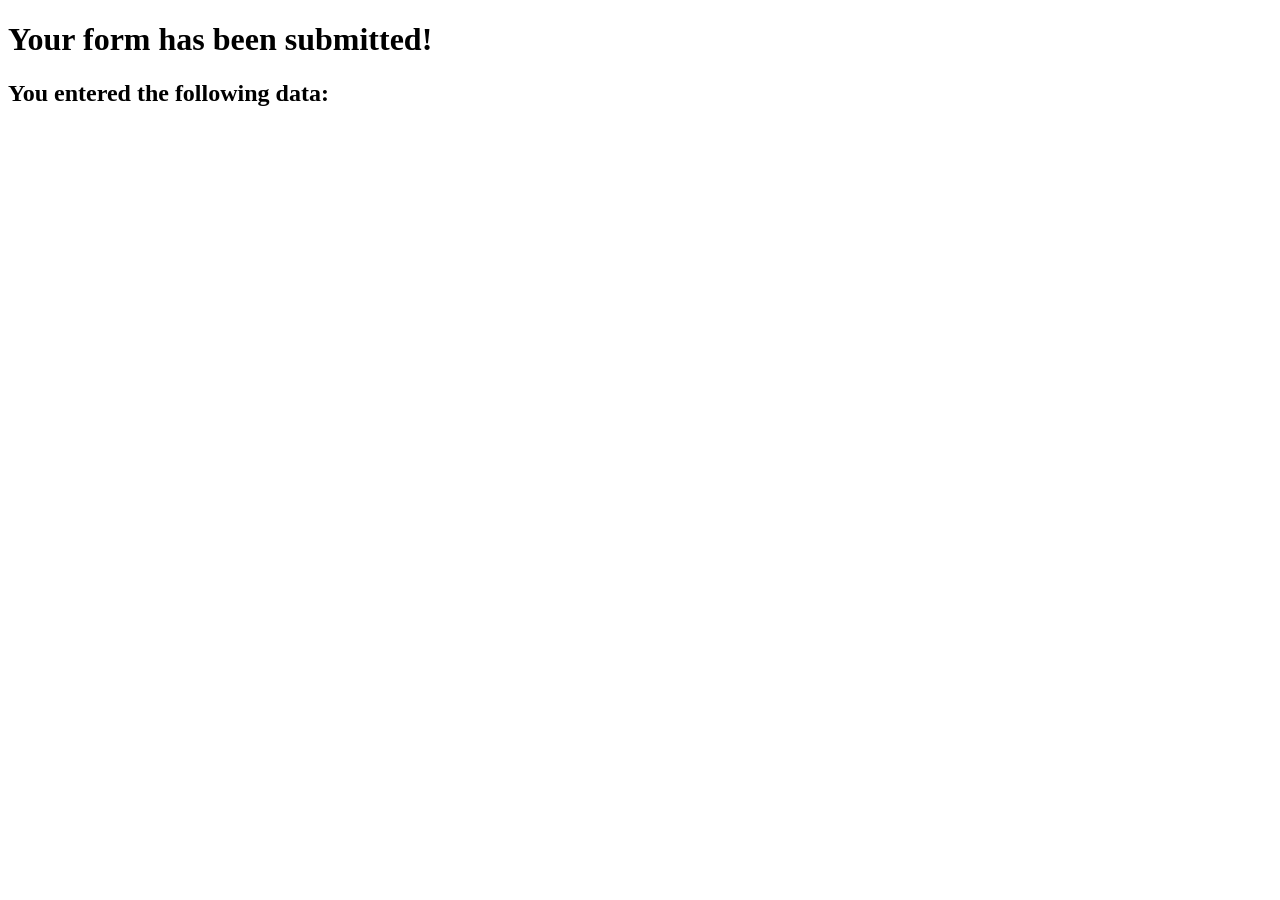
<file: Bookings/booknowconfirmation.html>
<!DOCTYPE html PUBLIC "-//W3C//DTD XHTML 1.0 Strict//EN"
    "http://www.w3.org/TR/xhtml1/DTD/xhtml1-strict.dtd">
<html>
<head>
<title>Book Now</title>
</head>
<body>
<script type="text/javascript">
<!-- HIDE FROM INCOMPATIBLE BROWSERS
document.write("<h1>Your form has been submitted!</h1><h2>You entered the following data:</h2>");
var formData = location.search;

formData = formData.substring(1, formData.length);
while (formData.indexOf("+") != -1) {
	formData = formData.replace("+", " ");
}
formData = unescape(formData);
var formArray = formData.split("&");
for (var i=0; i < formArray.length; ++i) {
	document.writeln(formArray[i] + "<br />");
}
// STOP HIDING FROM INCOMPATIBLE BROWSERS -->
</script>
</body>
</html>
</file>
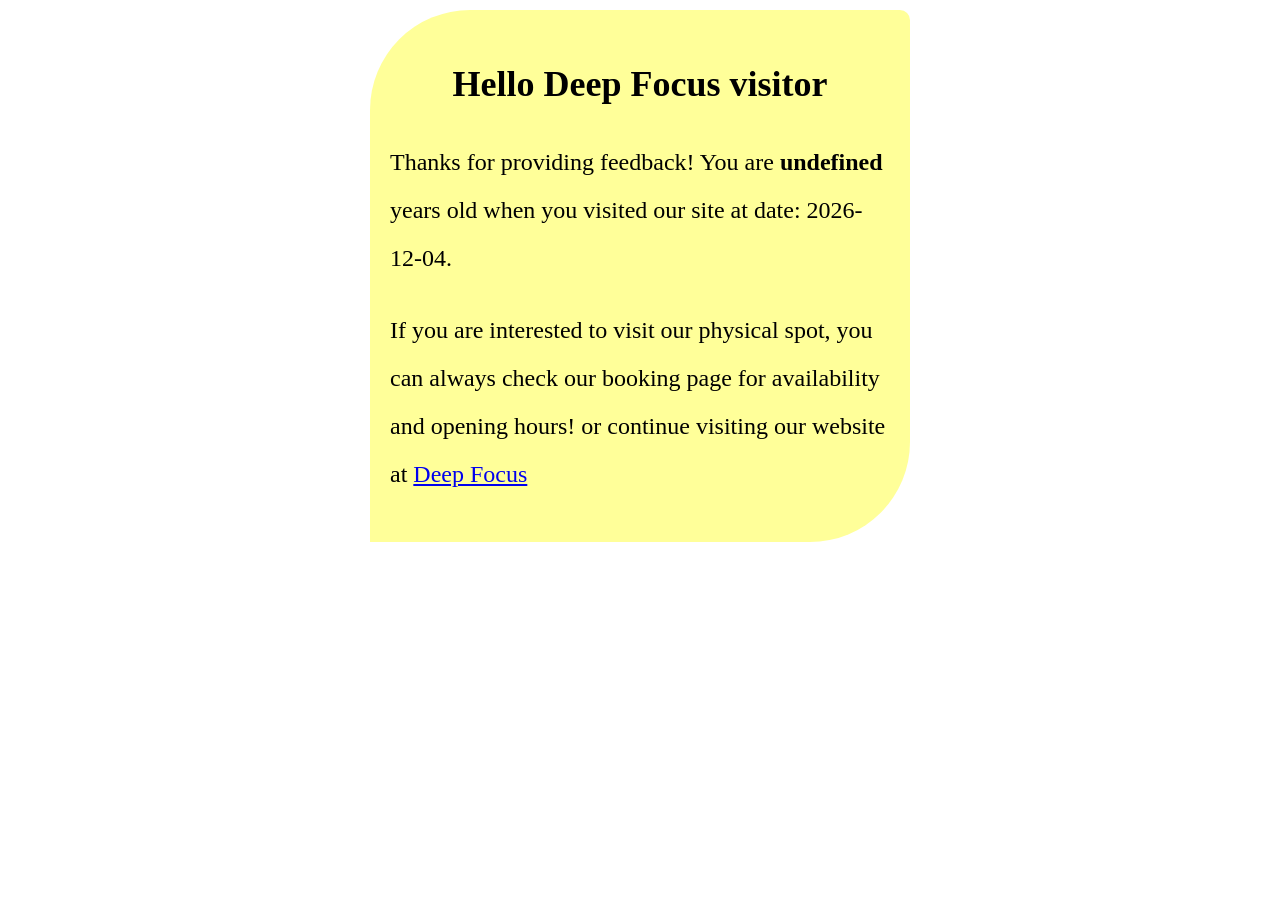
<file: Bookings/feedbackconfirmation.html>
<!DOCTYPE html >
<html>
<head>
<title>Feedback Form Receiver</title>
<style>
article {
		font-family:Bradley Hand ITC;
		line-height:2em;
		font-size:1.5em;
		padding:20px;
		border-radius:100px 10px 100px 0px;
		background-color:#FFFF99;
		margin:10px auto;
		width:500px;
		/* -webkit-transform:skewX(-20deg); */
}

 h1 { text-align:center }
 
.blank {
	font-weight:900;
}
</style>
</head>
<body>
<script type="text/javascript">
<!-- HIDE FROM INCOMPATIBLE BROWSERS
	const today = new Date();
const year = today.getFullYear();
const month = today.getMonth() + 1; 
const day = today.getDate();
const resultsList = document.getElementById("results")

var formData = location.search;
formData = formData.substring(1, formData.length);
while (formData.indexOf("+") != -1) {
	formData = formData.replace("+", " ");
}
formData = unescape(formData);
var formArray = formData.split("&");
var para=new Array();
var age,color,gender;

function setColor(c){
	var allBlanks=document.getElementsByClassName("blank");
	  
		for (i=0; i<allBlanks.length; i++)
			allBlanks[i].style.color=c;
}

function setGender(){
     if (age>12){
		if (gender=="boy") 
			document.getElementById("gender").innerHTML="man";
		else
			document.getElementById("gender").innerHTML="woman";
	}			
}
// STOP HIDING FROM INCOMPATIBLE BROWSERS -->
</script>
<article>
<h1>Hello Deep Focus visitor</h1>
<p>Thanks for providing feedback! You are <span id="age" class="blank"><script>document.write(age)</script></span> years old 
when you visited our site at <script>document.write(`date: ${year}-${month < 10 ? '0' : ''}${month}-${day < 10 ? '0' : ''}${day}`)</script>. 
</p>
<p>If you are interested to visit our physical spot, you can always check our booking page for availability and opening hours!
or continue visiting our website at <a href="../index/index.html">Deep Focus</a></p>
</article>
<script>
for (var i=0; i < formArray.length; ++i) {
	
	para=formArray[i].split("=");
	
	switch (para[0]) {
		case "bdate": //d=para[1].split("-");
					  //document.getElementById("bdate").innerHTML=d[2]+"/"+d[1]+"/"+d[0];
					  dd=new Date(para[1]);
					  document.getElementById("bdate").innerHTML=dd.toDateString();
					  break;
	    case "age": document.getElementById("age").innerHTML=para[1];
					age=parseInt(para[1]);
					break;
		case "gender":
					document.getElementById("gender").innerHTML=para[1];
					gender=para[1];
					break;
		case "color": 
					color=para[1];
					break;
		case "diploma":	
					document.getElementById("diploma").innerHTML=para[1];
					break;
		case "activity":
					document.getElementById("activity").innerHTML=para[1];
					break;
		case "location":
					document.getElementById("location").innerHTML=para[1];
					break;
		case "contact":
					document.getElementById("contact").innerHTML=para[1];
					break;
		case "email":
					document.getElementById("email").innerHTML=para[1];
					break;
		case "website":
					document.getElementById("website").innerHTML=para[1];
					break;
	
    }
	
}
setGender();
setColor(color);
setAge();

</script>
</body>
</html>
</file>
